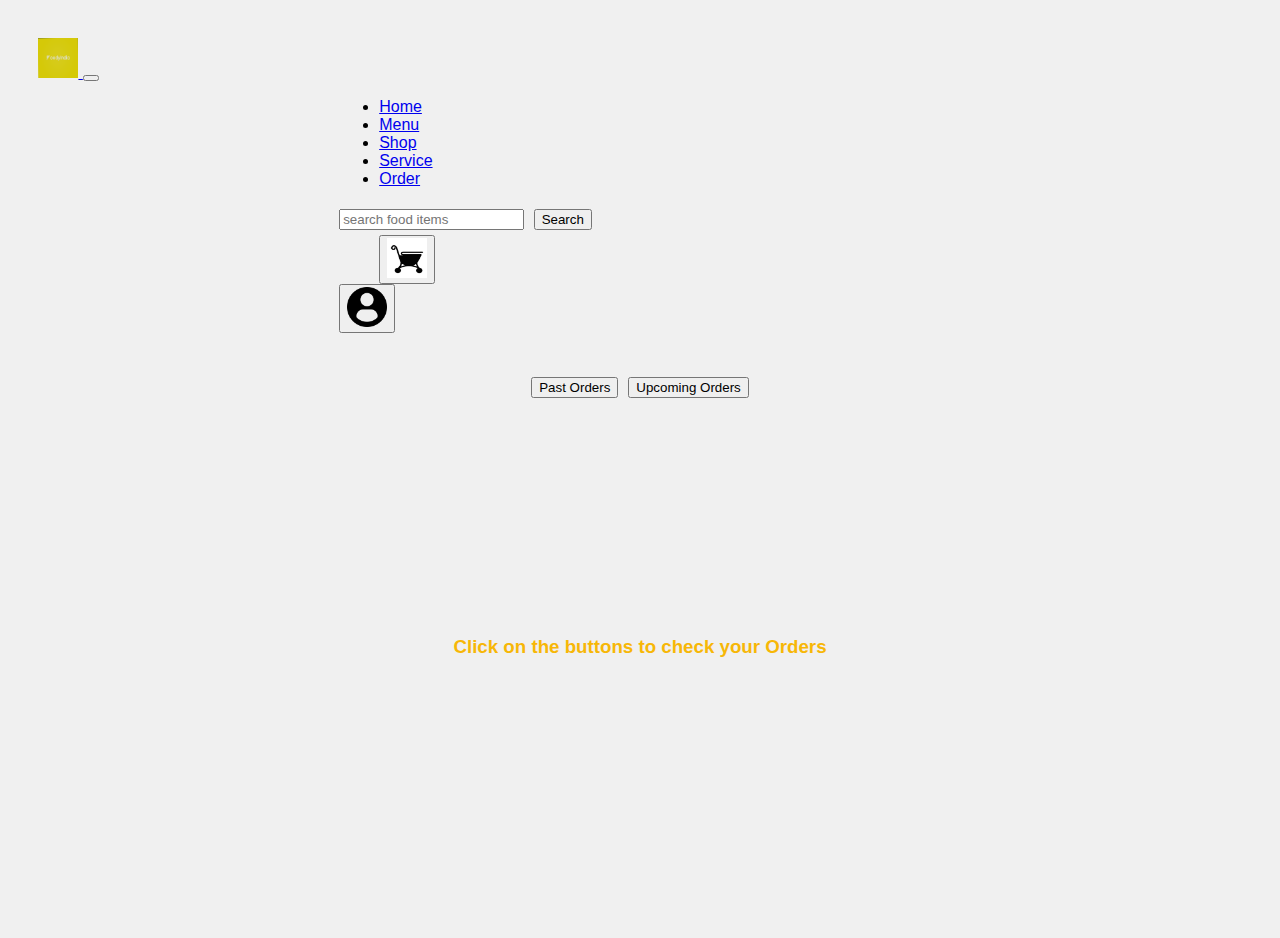
<file: views/cart.html>
<!DOCTYPE html>
<html lang="en">
  <head>
    <meta charset="UTF-8" />
    <meta name="viewport" content="width=device-width, initial-scale=1.0" />
    <title>Home</title>
    <link rel="stylesheet" href="../css/cart.css" />
    <link
      href="https://cdn.jsdelivr.net/npm/bootstrap@5.0.2/dist/css/bootstrap.min.css"
      rel="stylesheet"
      integrity="sha384-EVSTQN3/azprG1Anm3QDgpJLIm9Nao0Yz1ztcQTwFspd3yD65VohhpuuCOmLASjC"
      crossorigin="anonymous" />
  </head>
  <body>
    <div class="mainDiv">
      <!-- navigation-bar -->
      <div class="navBar">
        <nav class="navbar navbar-expand-lg navbar-light">
          <div class="container-fluid">
            <a class="navbar-brand" href="#">
              <img
                src="../images/logos/foodyLogo.png"
                alt="Logo"
                width="40"
                height="40"
                class="d-inline-block align-text-top" />
            </a>
            <button
              class="navbar-toggler"
              type="button"
              data-bs-toggle="collapse"
              data-bs-target="#navbarSupportedContent"
              aria-controls="navbarSupportedContent"
              aria-expanded="false"
              aria-label="Toggle navigation">
              <span class="navbar-toggler-icon"></span>
            </button>
            <div class="collapse navbar-collapse" id="navbarSupportedContent">
              <ul class="navbar-nav me-auto mb-2 mb-lg-0">
                <li class="nav-item me-5">
                  <a class="nav-link" href="#">Home</a>
                </li>
                <li class="nav-item me-5">
                  <a class="nav-link" href="#">Menu</a>
                </li>
                <li class="nav-item me-5">
                  <a class="nav-link" href="#">Shop</a>
                </li>
                <li class="nav-item me-5">
                  <a class="nav-link" href="#">Service</a>
                </li>
                <li class="nav-item me-5">
                  <a class="nav-link" href="#">Order</a>
                </li>
              </ul>
              <div></div>
              <form class="d-flex">
                <input
                  class="form-control me-2"
                  type="search"
                  placeholder="search food items" />
                <button class="btn btn-outline-success" type="submit">
                  Search
                </button>
              </form>

              <div class="cartDiv">
                <button id="my-cart">
                  <img
                    src="../images/cart.png"
                    alt="cartImage"
                    width="40"
                    height="40"
                    class="d-inline-block align-text-top" />
                </button>
              </div>
              <div class="profileDiv">
                <button id="profileButton">
                  <img
                    src="../images/logos/userProfile.png"
                    alt="profileImage"
                    width="40"
                    height="40"
                    class="d-inline-block align-text-top" />
                </button>

              </div>
            </div>
          </div>
        </nav>
      </div>
    </div>
    <!-- ////////////////////////////////////////////////////creating cart page ////////////////////////////////////////////////////////////-->
    <div class="localButtons">
      <button type="button" class="btn btn-outline-warning" id="pastOrder">Past Orders</button>
      <button type="button" class="btn btn-outline-warning" id="upcoming">Upcoming
        Orders</button>
    </div>

  
    <h3 class="buttonText">Click on the buttons to check your Orders</h3  >
   
    

    <script src="../js/index.js"></script>
    <script src="../js/cartButton.js"></script>
  </body>
</html>
</file>
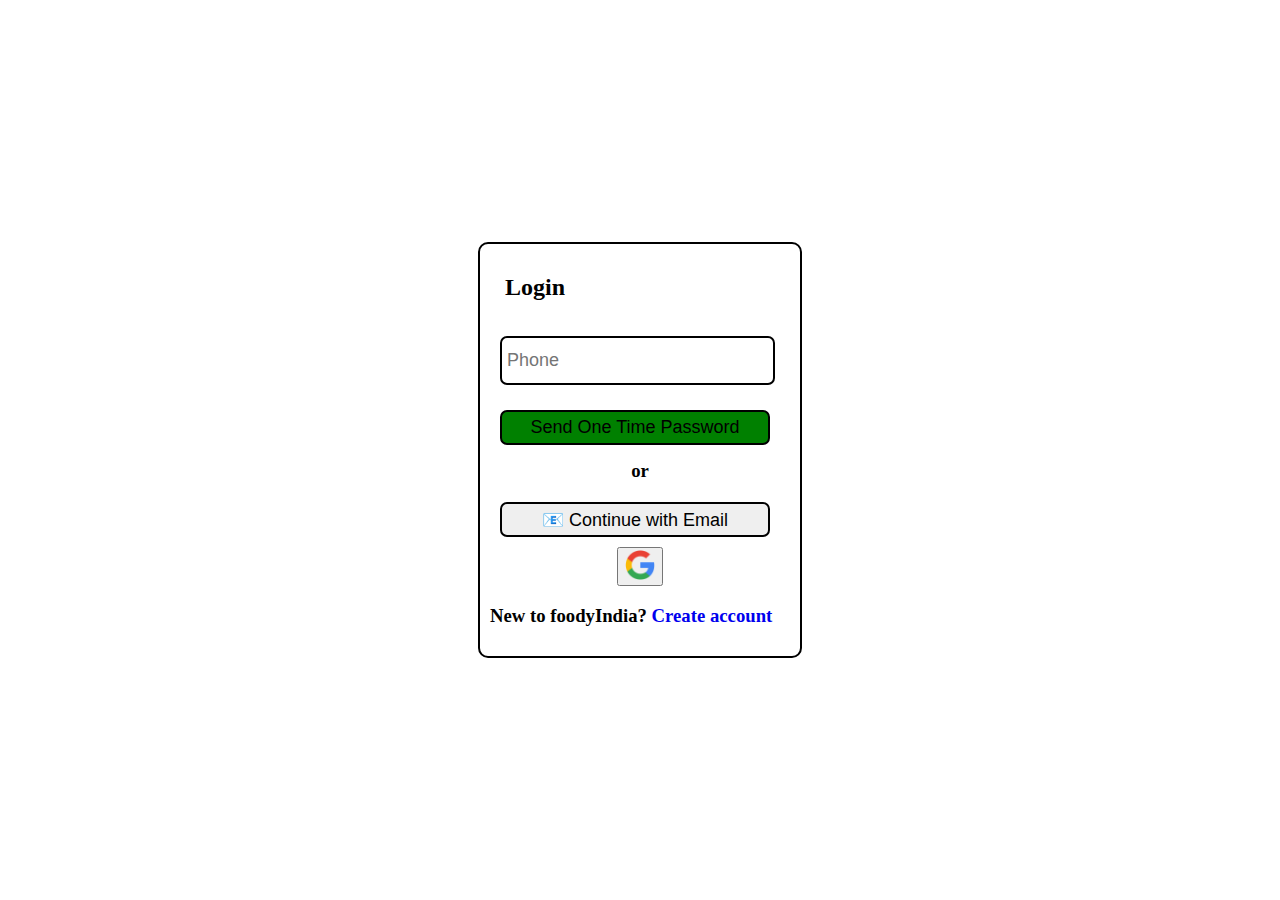
<file: views/logIn.html>
<!DOCTYPE html>
<html lang="en">
  <head>
    <title>Log In</title>
    <link rel="stylesheet" href="../css/logIn.css">
  </head>
  <body>
    <div class="container">

      <form action="/login" method="post" class="book">
        <header><h2 style="margin-left: 15px;">Login</h2></header>
        <input type="text" class="content input" placeholder="Phone"><br>
        <button type="submit" class="content password">Send One Time
          Password</button><br>
        <h3 class="or">or</h3>
        <button type="submit" class="content">📧 Continue with Email</button>
        <div class="google"><button ><img src="../images/logos/unnamed.png" alt="No image found"></button></div>
        <div><h3>
          New to foodyIndia?<a href="#createAccount"> Create account</a></h3></div>
      </form>
    </div>
  </body>
</html>
</file>
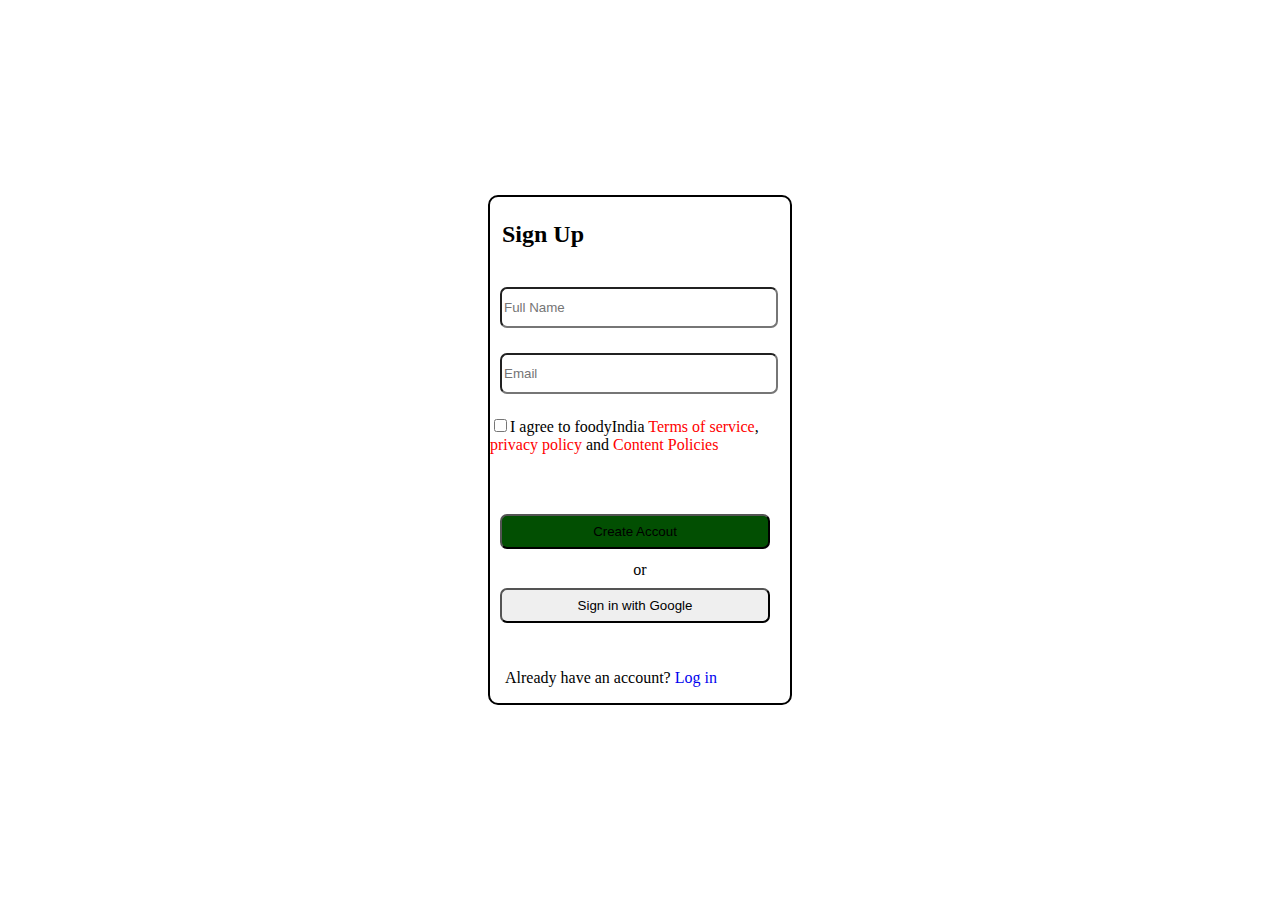
<file: views/signup.html>
<!DOCTYPE html>
<html lang="en">
<head>
  <title>Sign Up</title>
  <link rel="stylesheet" href="../css/signup.css">
</head>
<body>
  <div class="container">
    <form action="/signup" method="post">
      <h3 style="font-size: x-large;margin-left: 4%;">Sign Up</h3>
      <input type="text" class="inputBox" name="name" placeholder="Full Name"><br>
      <input type="text" class="inputBox" name="email" placeholder="Email"><br>
      <input type="checkbox" style="margin-top: 15px;">I agree to foodyIndia <span style="color: red;"> Terms of service</span>,<span style="color: red;"> privacy policy</span> and <span style="color: red;">Content Policies</span> <br>
      <button class="createAccount" type="submit">Create Accout</button>
      <p style="text-align: center; margin-top: 2px; margin-bottom: 2%;">or</p>
      <button  class="signIn">Sign in with Google</button>
      <footer> <p class="login">Already have an account?<a href="#logIn"> Log in</a></p></footer>
    </form>
  </div>
</body>
</html>
</file>
<file: css/cart.css>
html, body {
  height: 100%;
  margin: 0; /* Remove default browser margins */
  padding: 0; /* Remove default browser padding */
  box-sizing: border-box; /* Include padding and border in element dimensions */
}




body {
  /* margin: 0; */
  font-family: Arial Black, sans-serif;
  background-color: #f0f0f0;
}

.mainDiv {
  margin: 3%;
}

/* navigationBar */
.navBar {
  font-weight: 500;
}
.collapse {
  margin-left: 25%;
}
.cartDiv {
  margin-left: 40px;
  margin-right: 40px;
}















/* /////////////////////////////////////////////////////toggleBarprofile////////////////////////////////////////////////////////////// */
#toggleBar {
  display: none;
  background-color: #f1f1f1;
  border: 1px solid #ccc;
  padding: 10px;
  position: absolute;
  top: 50px; /* Adjust based on where you want the toggle to appear */
  right: 20px;
  width: 200px;
}

.hidden {
  display: none;
}

.profileDiv{
position: relative;
}

.profileDiv:hover{
font-size: larger;
}




/*////////////////////////////////////////////////////////////////cart functions////////////////////////////////////////////////*/

.localButtons {
  display: flex;
  justify-content: center; /* Align buttons to the right */
  width: 100%; /* Optional: Ensure full-width for the container */
  height: auto; /* Adjust based on content */
}

.btn{
  margin: 5px;
}

.buttonText{
  display: flex;
  justify-content: center;
  height: 50%;
  align-items: center;
  color: rgb(247, 183, 7);
 
}
</file>
<file: css/logIn.css>
html,body {
  margin: 0; /* Remove default margin */
  width: 100%;
  height: 100%;
  display: flex;
  justify-content: center;
  align-items: center;
}

.or{
  display: grid;
  place-items: center;
  margin-top: 5px;
  margin-bottom: 5px;
}

.container{
  padding: 10px;
  border: 2px solid black;
  min-height: 60px;
 width: 300px;
  display: flex;
  flex-direction: column;
  border-radius: 10px;  
}

.content{
  height: 35px;
  width: 90%;
  margin: 10px;
  margin-top: 15px;
  border-radius: 7px;
  font-size: large;
  padding: 5px;
  border: 2px solid black;

}

.input{
  width: 87%;
}

.book{
  height: 100%;
  width: 100%;
}


.password{
  padding: 5px;
  background-color: green;
}

.footer{
  border: none;
  margin-top: 10px;
  
}

a{
  text-decoration: none;
}

img{
  height: 30px;
  margin-left: ;
  
}

.google{
  display: flex;
  justify-content: center;
}
</file>
<file: css/signup.css>
body{
  margin: 0px;
  padding: 0px;
  height: 100vh;
  display: flex;
  justify-content: center;
  align-items: center;
  }

.container{
  border: 2px solid black;
  min-height: 60px;
  width: 300px;
  display: flex;
  border-radius: 10px;  
}

.inputBox{
  height: 35px;
  width: 90%;
  margin: 10px;
  margin-top: 15px;
  border-radius: 7px;
}

.createAccount{
  height: 35px;
  width: 90%;
  margin: 10px;
  margin-top: 20%;
  border-radius: 7px;
  background-color: rgb(2, 79, 2);
}

.signIn{
  height: 35px;
  width: 90%;
  margin: 10px;
  margin-top: 1%;
  border-radius: 7px;

}

.login{
  margin-top: 12%;
  margin-left: 5%;
 
}

a{
  text-decoration: none;
}
</file>
